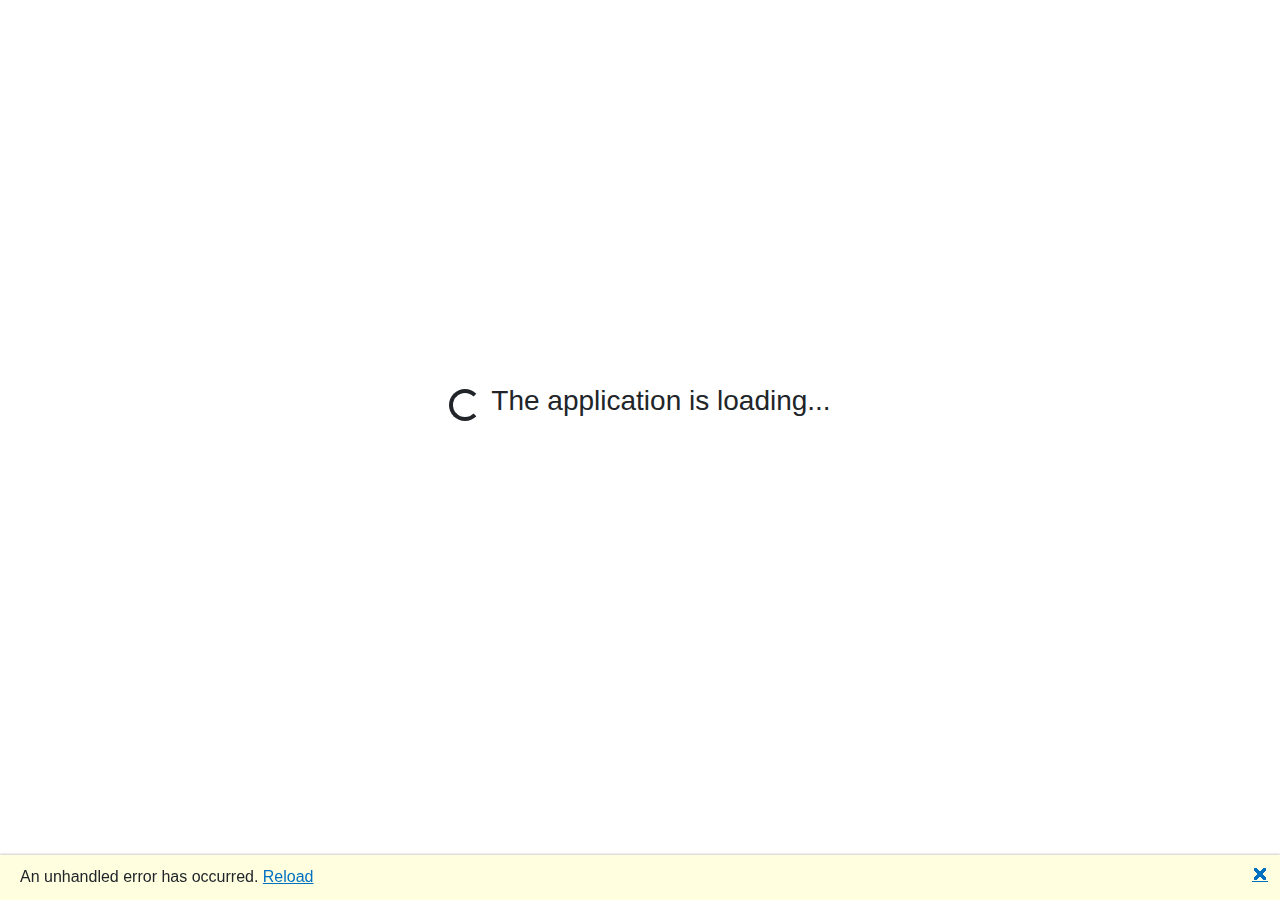
<file: index.html>
<!DOCTYPE html>
<html lang="en">

<head>
    <meta charset="utf-8" />
    <meta name="viewport" content="width=device-width, initial-scale=1.0, maximum-scale=1.0, user-scalable=no" />
    <title>Proseco - Loading</title>    
    <link href="/css/app.css" rel="stylesheet" />
    <link href="/Build.Client.styles.css" rel="stylesheet" />


    <style id="table_style" type="text/css"> 
       @media print
        {    
            table
            {                
                border: 0px solid black;                                
                font-size: 22px;
                width: 90%;
            }                                                   
            .no-print, .no-print *
            {
                display: none !important;
            }
        }
  
    </style>


    <script type="text/javascript">
        function printDivNow() {
            printWindow = window.frames["print_frame"];
            printWindow.focus();
            printWindow.print();
        }

        function printDiv() {
            // printWindow = window.frames["print_frame"].document.body.innerHTML = document.getElementById("printable-form").innerHTML;
            printWindow = window.frames["print_frame"];
            printWindow.document.innerText = "";
            printWindow.document.write('<html>');

            //Print the Table CSS.
            printWindow.document.write('<head>'); // tego nie bylo ori chyba
            var table_style = document.getElementById("table_style").innerHTML;
             printWindow.document.write('<style type = "text/css">');
             printWindow.document.write(table_style);
             printWindow.document.write('</style>');
            //printWindow.document.write('<link href="/css/app.css" rel="stylesheet" />');
            //printWindow.document.write('<link href="/Build.Client.styles.css" rel="stylesheet" />');
            printWindow.document.write('</head>');

            // Array.prototype.forEach.call(printWindow.parent.document.querySelectorAll("link[rel=stylesheet]"), function(link) {
            //  var newLink = printWindow.document.createElement("link");
            // newLink.rel  = link.rel;
            // newLink.href = link.href;
            // printWindow.document.head.appendChild(newLink);
            // });
     
            //Print the DIV contents i.e. the HTML Table.
            printWindow.document.write('<body>');
            var divContents = document.getElementById("printable-form").innerHTML;            
            printWindow.document.write(divContents);
            printWindow.document.write('</body>');
     
            printWindow.document.write('</html>');
            printWindow.document.close();            
            console.log(printWindow.document);            
            setTimeout(printDivNow, 1000)
            //printWindow.print();

            }        
    </script>
</head>
<base href="/" />
<body>    
    <div id="app">             
        <div class="login-status" style="position:absolute; height:30vh; top:30vh; width:100%; text-align:center;">
            <br>            
            <div style="display:flex; gap:10px; justify-content:center; align-items:center; padding:10vh">
              <div class="spinner-border" role="status"></div>
              <h3>The application is loading... </h3>
            </div>
            <br>
          </div>       
    </div>

    <div id="blazor-error-ui">
        An unhandled error has occurred.
        <a href="" class="reload">Reload</a>
        <a class="dismiss">🗙</a>
    </div>
    <script src="_framework/blazor.webassembly.js"></script>
    <iframe name="print_frame" width="0" height="0" frameborder="0" src="about:blank"></iframe>
</body>

</html>
</file>
<file: Build.Client.styles.css>
/* /Shared/MainLayout.razor.rz.scp.css */
.page[b-yd3jp3jhh7] {
    position: relative;
    display: flex;
    flex-direction: column;
}

main[b-yd3jp3jhh7] {
    flex: 1;
}

.sidebar[b-yd3jp3jhh7] {
    background-image: linear-gradient(120deg, rgb(28, 94, 138) 0%, #1a8041 70%);
}

.login-status[b-yd3jp3jhh7]{
    background-image: linear-gradient(180deg, #269450, rgb(53, 145, 206) 180%);
}

.top-row[b-yd3jp3jhh7] {
    background-color: #f7f7f7;
    border-bottom: 1px solid #d6d5d5;
    justify-content: flex-end;
    height: 3.5rem;
    display: flex;
    align-items: center;
}

    .top-row[b-yd3jp3jhh7]  a, .top-row[b-yd3jp3jhh7]  .btn-link {
        white-space: nowrap;
        margin-left: 1.5rem;
        text-decoration: none;
    }

    .top-row[b-yd3jp3jhh7]  a:hover, .top-row[b-yd3jp3jhh7]  .btn-link:hover {
        text-decoration: underline;
    }

    .top-row[b-yd3jp3jhh7]  a:first-child {
        overflow: hidden;
        text-overflow: ellipsis;
    }

@media (max-width: 640.98px) {
    .top-row:not(.auth)[b-yd3jp3jhh7] {
        display: none;
    }

    .top-row.auth[b-yd3jp3jhh7] {
        justify-content: space-between;
    }

    .top-row[b-yd3jp3jhh7]  a, .top-row[b-yd3jp3jhh7]  .btn-link {
        margin-left: 0;
    }
}

@media (min-width: 641px) {
    .page[b-yd3jp3jhh7] {
        flex-direction: row;
    }

    .sidebar[b-yd3jp3jhh7] {
        width: 250px;
        height: 100vh;
        position: sticky;
        top: 0;
    }

    .top-row[b-yd3jp3jhh7] {
        position: sticky;
        top: 0;
        z-index: 1;
    }

    .top-row.auth[b-yd3jp3jhh7]  a:first-child {
        flex: 1;
        text-align: right;
        width: 0;
    }

    .top-row[b-yd3jp3jhh7], article[b-yd3jp3jhh7] {
        padding-left: 2rem !important;
        padding-right: 1.5rem !important;
    }
}
/* /Shared/NavMenu.razor.rz.scp.css */
.navbar-toggler[b-byesmj7a5u] {
    background-color: rgba(53, 194, 18, 0.1);
}

.top-row[b-byesmj7a5u] {
    height: 3.5rem;
    background-color: rgba(0,0,0,0.2);
}

.navbar-brand[b-byesmj7a5u] {
    font-size: 1.5rem;
    color: rgb(0, 0, 0);
}

.oi[b-byesmj7a5u] {
    width: 2rem;
    font-size: 1.1rem;
    vertical-align: text-top;
    top: -2px;
}

.nav-item[b-byesmj7a5u] {
    font-size: 0.9rem;
    padding-bottom: 0.5rem;
}

    .nav-item:first-of-type[b-byesmj7a5u] {
        padding-top: 1rem;
    }

    .nav-item:last-of-type[b-byesmj7a5u] {
        padding-bottom: 1rem;
    }

    .nav-item[b-byesmj7a5u]  a {
        color: #000000;
        border-radius: 4px;
        height: 3rem;
        display: flex;
        align-items: center;
        line-height: 3rem;
    }

.nav-item[b-byesmj7a5u]  a.active {
    background-color: rgba(255, 255, 255, 0.5);
    color: rgb(0, 0, 0);
}

.nav-item[b-byesmj7a5u]  a:hover {
    background-color: rgba(255, 255, 255, 0.5);
    color: rgb(0, 0, 0);
}

@media (min-width: 641px) {
    .navbar-toggler[b-byesmj7a5u] {
        display: none;
    }

    .collapse[b-byesmj7a5u] {
        /* Never collapse the sidebar for wide screens */
        display: block;
    }
}
</file>
<file: css/app.css>
﻿@import url('open-iconic/font/css/open-iconic-bootstrap.min.css');
@import url('bootstrap/bootstrap.min.css');

html, body {
    font-family: 'Helvetica Neue', Helvetica, Arial, sans-serif;
}

h1:focus {
    outline: none;
}

a, .btn-link {
    color: #0071c1;
}

.btn-primary {
    color: #fff;
    background-color: #1b6ec2;
    border-color: #1861ac;
}

.content {
    padding-top: 1.1rem;
}

.valid.modified:not([type=checkbox]) {
    outline: 1px solid #26b050;
}

.invalid {
    outline: 1px solid red;
}

.validation-message {
    color: red;
}


#blazor-error-ui {
    background: lightyellow;
    bottom: 0;
    box-shadow: 0 -1px 2px rgba(0, 0, 0, 0.2);
    display: none;
    left: 0;
    padding: 0.6rem 1.25rem 0.7rem 1.25rem;
    position: fixed;
    width: 100%;
    z-index: 1000;
}

    #blazor-error-ui .dismiss {
        cursor: pointer;
        position: absolute;
        right: 0.75rem;
        top: 0.5rem;
    }

.blazor-error-boundary {
    background: url([data-uri]) no-repeat 1rem/1.8rem, #b32121;
    padding: 1rem 1rem 1rem 3.7rem;
    color: white;
}

    .blazor-error-boundary::after {
        content: "An error has occurred."
    }


._table-striped>tbody>tr:nth-child(odd)>td, 
._table-striped>tbody>tr:nth-child(odd)>th {
    background-color: #4e1d46; /* Choose your own color here */
}


.table-hover tbody tr:hover td  
    {  
        
        background-color: #0ce7811a;
        /* background-color: rgba(var(--bs-success-rgb), 0.3); */
    }
</file>
